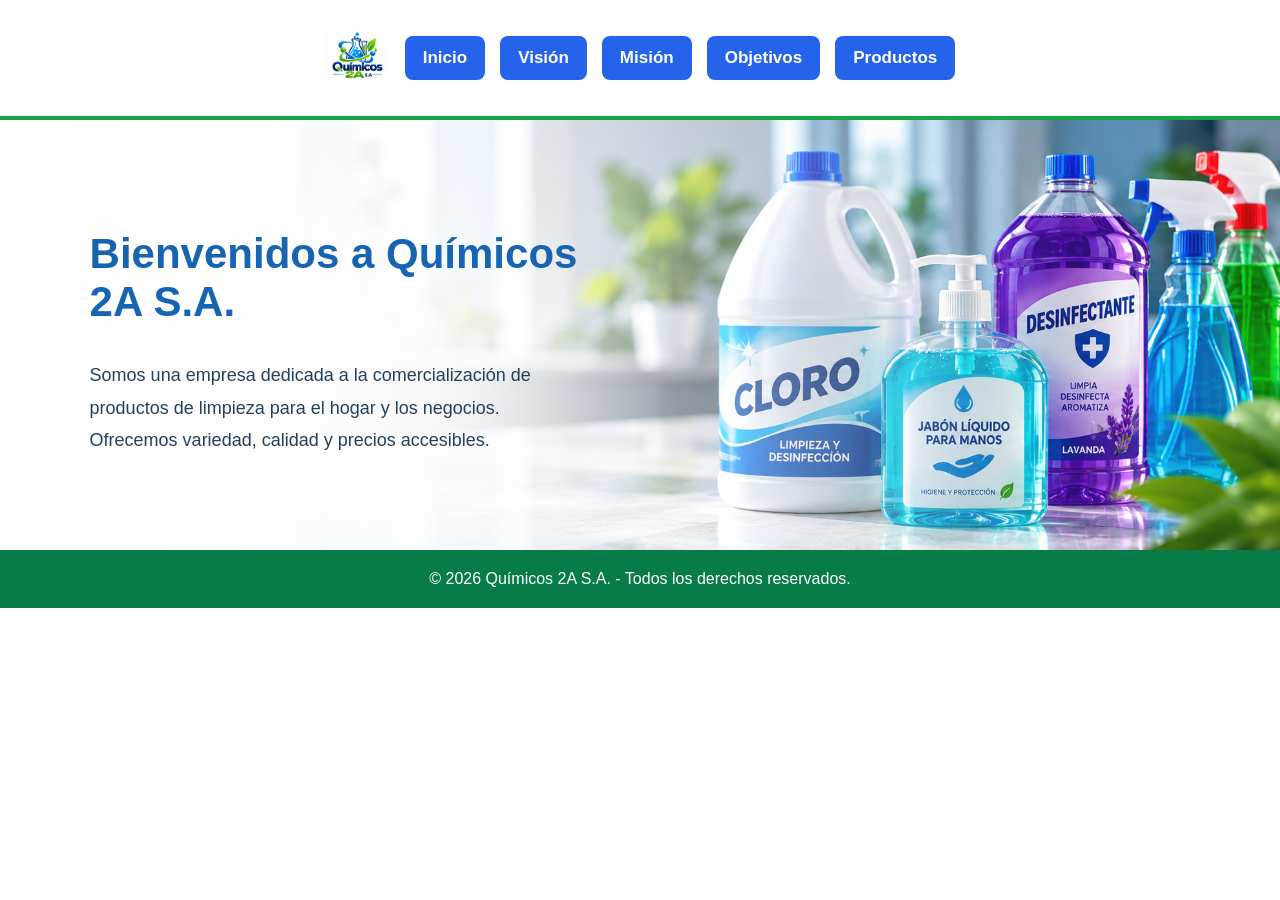
<file: index.html>
<!DOCTYPE HTML PUBLIC "-//W3C//DTD HTML 4.01 Frameset//EN" "http://www.w3.org/TR/html4/frameset.dtd">
<html lang="es"><head><meta http-equiv="Content-Type" content="text/html; charset=UTF-8"><title>Químicos 2A S.A.</title><link rel="icon" type="image/jpeg" href="logo.jpg"></head>
<frameset rows="120,*" frameborder="0" border="0" framespacing="0">
<frame src="menu.html" name="menu" scrolling="no" noresize>
<frame src="inicio.html" name="contenido" scrolling="auto">
<noframes><body><p>Tu navegador no admite marcos. <a href="inicio.html">Abrir inicio</a></p></body></noframes>
</frameset></html>
</file>
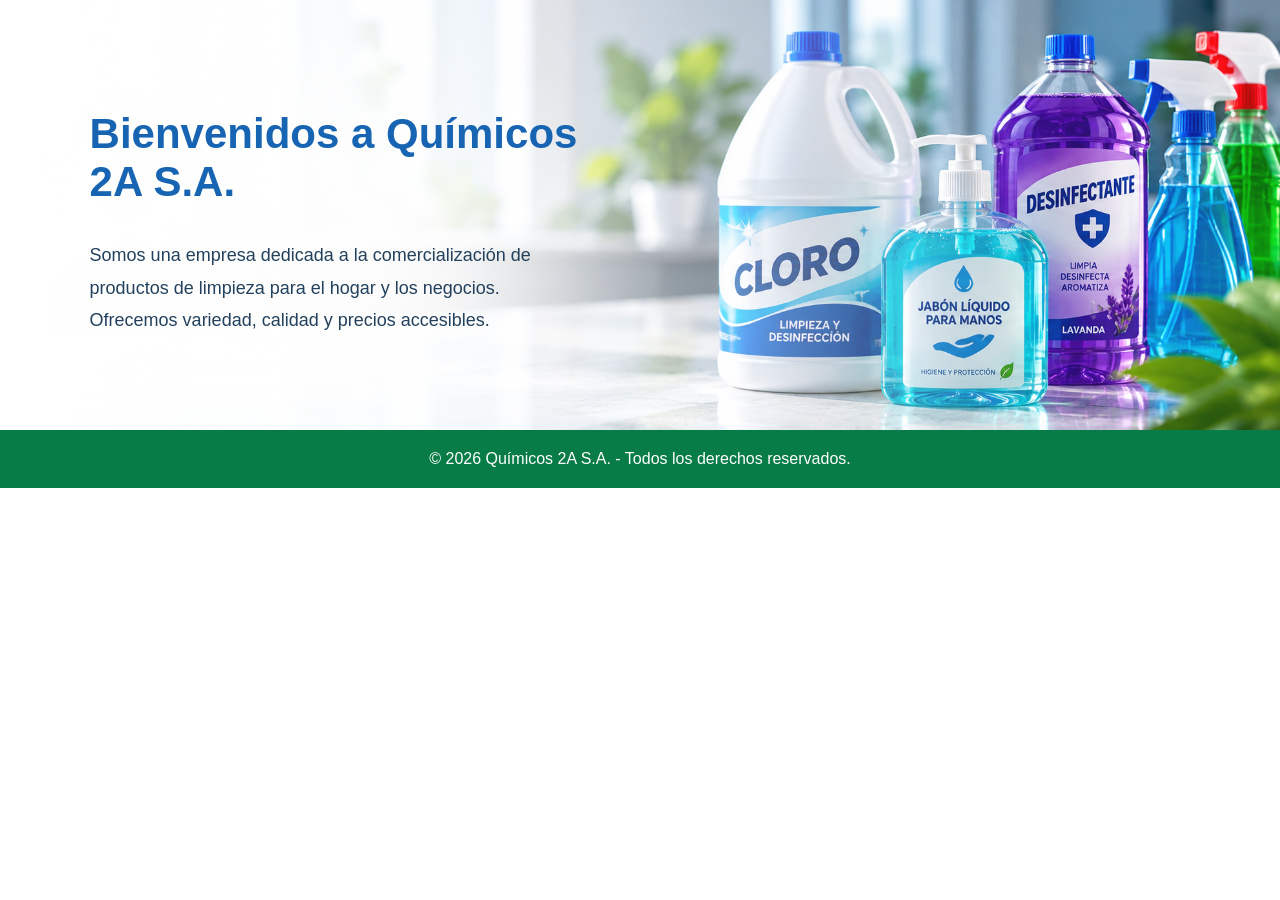
<file: inicio.html>
<!DOCTYPE html>
<html lang="es">
<head>
<meta charset="UTF-8">
<meta name="viewport" content="width=device-width, initial-scale=1.0">
<title>Inicio - Químicos 2A S.A.</title>
<link rel="icon" type="image/jpeg" href="logo.jpg">
<link rel="stylesheet" href="estilos.css">
</head>
<body>
<section id="inicio">
<h1>Bienvenidos a Químicos 2A S.A.</h1>
<p>
            Somos una empresa dedicada a la comercialización
            de productos de limpieza para el hogar y los negocios.
            Ofrecemos variedad, calidad y precios accesibles.
        </p>
</section>
<footer>© 2026 Químicos 2A S.A. - Todos los derechos reservados.</footer>
</body>
</html>
</file>
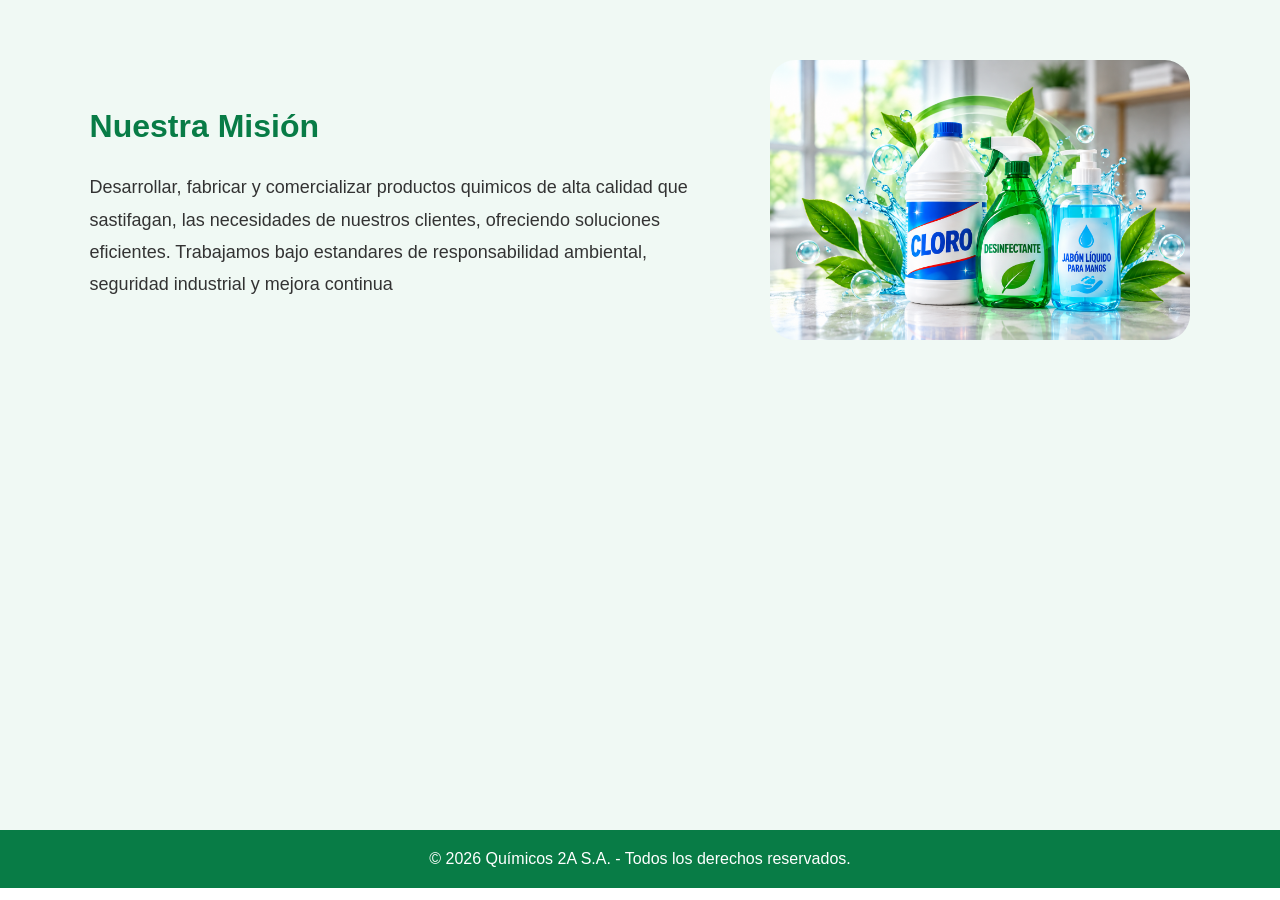
<file: mision.html>
<!DOCTYPE html>
<html lang="es">
<head>
<meta charset="UTF-8">
<meta name="viewport" content="width=device-width, initial-scale=1.0">
<title>Mision - Químicos 2A S.A.</title>
<link rel="icon" type="image/jpeg" href="logo.jpg">
<link rel="stylesheet" href="estilos.css">
</head>
<body>
<section id="mision">
<div class="seccion-contenido">
<div class="seccion-texto">
<h2> Nuestra Misión</h2>
<p>
                   Desarrollar, fabricar y comercializar productos quimicos de alta 
                   calidad que sastifagan, las necesidades de nuestros clientes, ofreciendo
                   soluciones eficientes. Trabajamos bajo estandares de responsabilidad 
                   ambiental, seguridad industrial y mejora continua
                </p>
</div>
<img alt="Imagen de Misión" class="imagen-seccion" src="mision.jpg"/>
</div>
</section>
<footer>© 2026 Químicos 2A S.A. - Todos los derechos reservados.</footer>
</body>
</html>
</file>
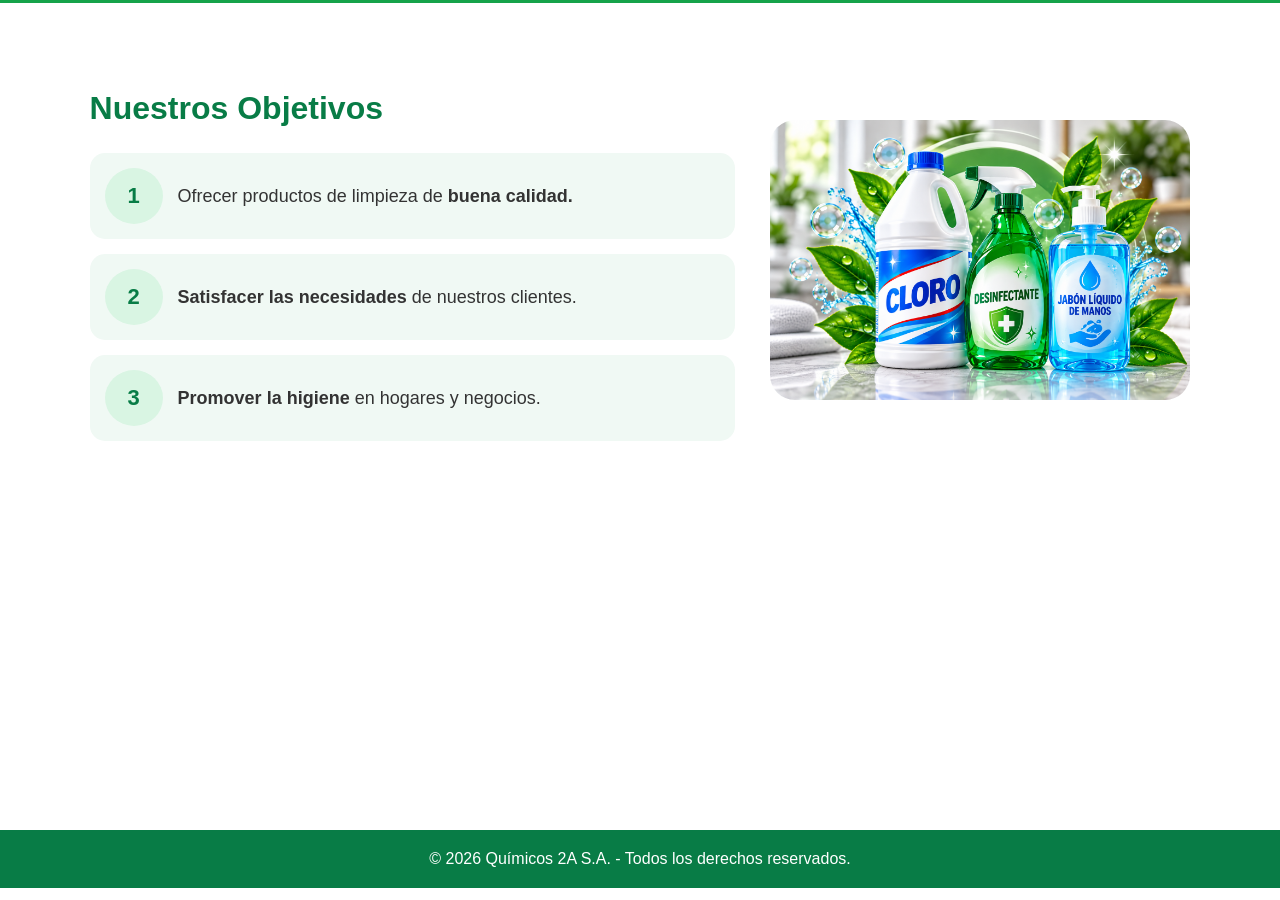
<file: objetivos.html>
<!DOCTYPE html>
<html lang="es">
<head>
<meta charset="UTF-8">
<meta name="viewport" content="width=device-width, initial-scale=1.0">
<title>Objetivo - Químicos 2A S.A.</title>
<link rel="icon" type="image/jpeg" href="logo.jpg">
<link rel="stylesheet" href="estilos.css">
</head>
<body>
<section id="objetivo">
<div class="objetivo-contenido">
<div class="objetivo-texto">
<h2> Nuestros Objetivos</h2>
<div class="objetivo-item">
<span class="objetivo-icono">1</span>
<p>
                        Ofrecer productos de limpieza de
                        <strong>buena calidad.</strong>
</p>
</div>
<div class="objetivo-item">
<span class="objetivo-icono">2</span>
<p>
<strong>Satisfacer las necesidades</strong>
                        de nuestros clientes.
                    </p>
</div>
<div class="objetivo-item">
<span class="objetivo-icono">3</span>
<p>
<strong>Promover la higiene</strong>
                        en hogares y negocios.
                    </p>
</div>
</div>
<img alt="Imagen de Objetivos" class="imagen-objetivo" src="objetivo.jpg"/>
</div>
</section>
<footer>© 2026 Químicos 2A S.A. - Todos los derechos reservados.</footer>
</body>
</html>
</file>
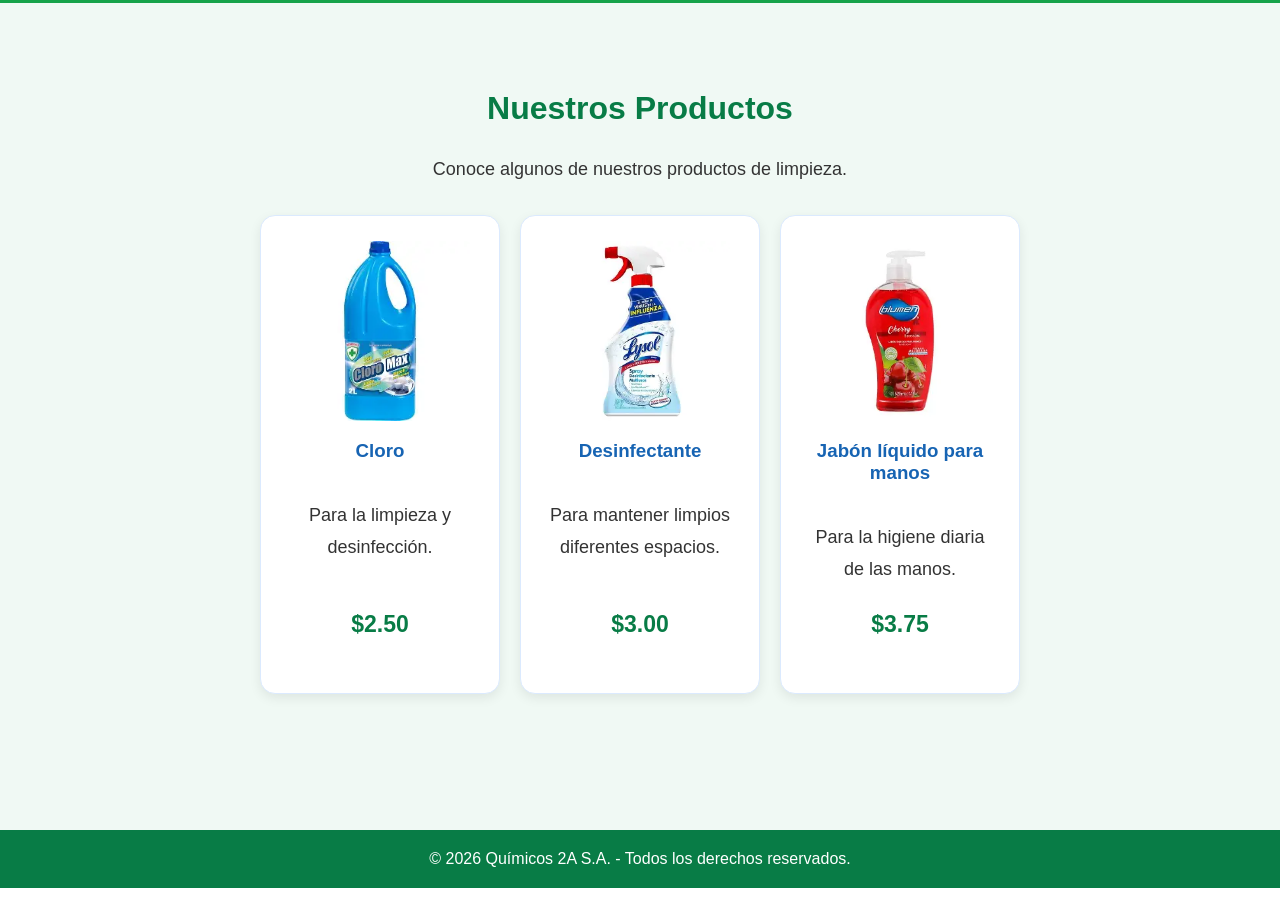
<file: productos.html>
<!DOCTYPE html>
<html lang="es">
<head>
<meta charset="UTF-8">
<meta name="viewport" content="width=device-width, initial-scale=1.0">
<title>Productos - Químicos 2A S.A.</title>
<link rel="icon" type="image/jpeg" href="logo.jpg">
<link rel="stylesheet" href="estilos.css">
</head>
<body>
<section id="productos">
<h2> Nuestros Productos</h2>
<p>Conoce algunos de nuestros productos de limpieza.</p>
<div class="lista-productos">
<div class="producto">
<img alt="Cloro" class="imagen-producto" src="cloro.jpg"/>
<h3> Cloro</h3>
<p>Para la limpieza y desinfección.</p>
<p class="precio">$2.50</p>
</div>
<div class="producto">
<img alt="Desinfectante" class="imagen-producto" src="desinfectante.jpg"/>
<h3> Desinfectante</h3>
<p> Para mantener limpios diferentes espacios.</p>
<p class="precio">$3.00</p>
</div>
<div class="producto">
<img alt="Jabón líquido para manos" class="imagen-producto" src="jabon.jpg"/>
<h3> Jabón líquido para manos</h3>
<p>Para la higiene diaria de las manos.</p>
<p class="precio">$3.75</p>
</div>
</div>
</section>
<footer>© 2026 Químicos 2A S.A. - Todos los derechos reservados.</footer>
</body>
</html>
</file>
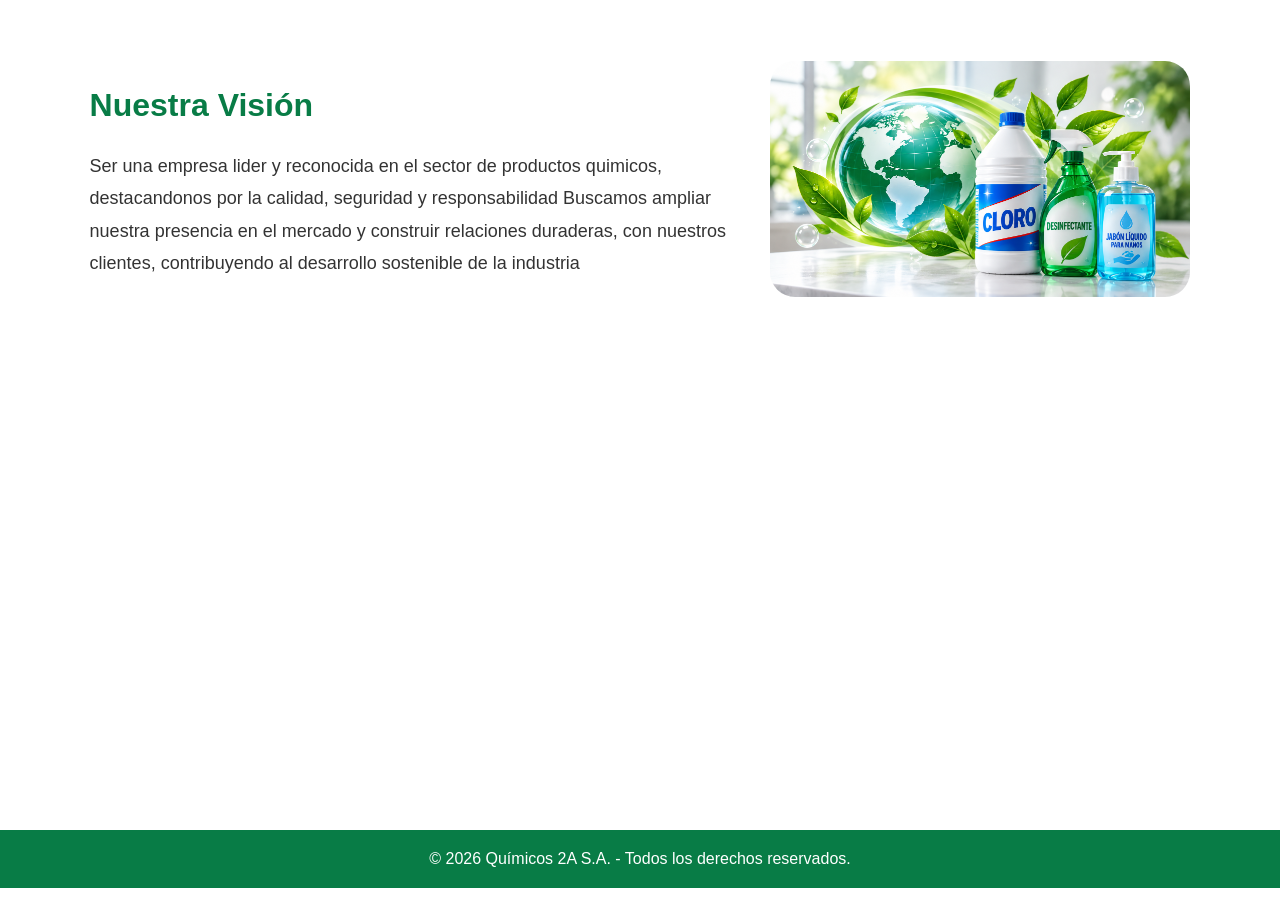
<file: vision.html>
<!DOCTYPE html>
<html lang="es">
<head>
<meta charset="UTF-8">
<meta name="viewport" content="width=device-width, initial-scale=1.0">
<title>Vision - Químicos 2A S.A.</title>
<link rel="icon" type="image/jpeg" href="logo.jpg">
<link rel="stylesheet" href="estilos.css">
</head>
<body>
<section id="vision">
<div class="seccion-contenido">
<div class="seccion-texto">
<h2>Nuestra Visión</h2>
<p>
                    Ser una empresa lider y reconocida en el sector de productos 
                    quimicos, destacandonos por la calidad, seguridad y responsabilidad
                    Buscamos ampliar nuestra presencia en el mercado y construir relaciones 
                    duraderas, con nuestros clientes, contribuyendo al desarrollo sostenible de 
                    la industria 
               </p>
</div>
<img alt="Imagen de Visión" class="imagen-seccion" src="vision.jpg"/>
</div>
</section>
<footer>© 2026 Químicos 2A S.A. - Todos los derechos reservados.</footer>
</body>
</html>
</file>
<file: estilos.css>
* {
            box-sizing: border-box;
        }

        html {
            scroll-behavior: smooth;
        }

        body {
            margin: 0;
            font-family: Arial, sans-serif;
            background-color: white;
            color: #333;
        }

        /* MENÚ PRINCIPAL */
        nav {
            background-color: white;
            padding: 20px;
            display: flex;
            justify-content: center;
            align-items: center;
            gap: 15px;
            flex-wrap: wrap;
            border-bottom: 4px solid #16a34a;
        }

        .logo {
            width: 65px;
            height: 65px;
            object-fit: contain;
            margin-right: 15px;
        }

        nav a {
            background-color: #2563eb;
            color: white;
            text-decoration: none;
            font-size: 18px;
            font-weight: bold;
            padding: 12px 18px;
            border-radius: 8px;
            transition: 0.3s;
        }

        nav a:hover {
            background-color: #16a34a;
        }

        /* SECCIONES GENERALES */
        section {
            padding: 60px 7%;
            text-align: center;
        }

        h2 {
            color: #087c46;
            font-size: 32px;
        }

        p {
            color: #333;
            font-size: 18px;
            line-height: 1.8;
        }

        /* INICIO CON IMAGEN DE FONDO */
        #inicio {
            background-image: linear-gradient(
                to right,
                rgba(255,255,255,0.97),
                rgba(255,255,255,0.7) 35%,
                rgba(255,255,255,0.05) 80%
            ), url("limpieza.jpg");

            background-size: cover;
            background-position: center;
            background-repeat: no-repeat;
            min-height: 430px;

            display: flex;
            flex-direction: column;
            justify-content: center;
            align-items: flex-start;
            text-align: left;
        }

        #inicio h1 {
            color: #1764b3;
            font-size: 42px;
            max-width: 520px;
            margin-bottom: 15px;
        }

        #inicio p {
            color: #23415d;
            max-width: 500px;
        }

        /* VISIÓN Y MISIÓN */
        .seccion-contenido {
            display: flex;
            align-items: center;
            justify-content: space-between;
            gap: 40px;
            flex-wrap: wrap;
        }

        .seccion-texto {
            flex: 1;
            min-width: 250px;
            text-align: left;
        }

        .imagen-seccion {
            width: 420px;
            max-width: 100%;
            height: auto;
            border-radius: 25px;
        }

        #mision {
            background-color: #f0f9f4;
        }

        /* OBJETIVOS */
        #objetivo {
            background-color: white;
            border-top: 3px solid #16a34a;
        }

        .objetivo-contenido {
            display: flex;
            align-items: center;
            justify-content: space-between;
            gap: 35px;
            flex-wrap: wrap;
        }

        .objetivo-texto {
            flex: 1;
            min-width: 260px;
            text-align: left;
        }

        .objetivo-item {
            display: flex;
            align-items: center;
            gap: 15px;
            background-color: #f0f9f4;
            padding: 15px;
            border-radius: 15px;
            margin-bottom: 15px;
        }

        .objetivo-icono {
            font-size: 35px;
            background-color: #d9f5e3;
            padding: 15px;
            border-radius: 50%;
        }

        .objetivo-item p {
            margin: 0;
        }

        .imagen-objetivo {
            width: 420px;
            max-width: 100%;
            height: auto;
            border-radius: 25px;
        }

        /* PRODUCTOS */
        #productos {
            background-color: #f0f9f4;
            border-top: 3px solid #16a34a;
        }

        .lista-productos {
            display: flex;
            justify-content: center;
            flex-wrap: wrap;
            gap: 20px;
            margin-top: 30px;
        }

        .producto {
            background-color: white;
            padding: 25px;
            width: 240px;
            border-radius: 15px;
            border: 1px solid #dbeafe;
            box-shadow: 0 4px 12px rgba(0,0,0,0.08);
            transition: 0.3s;
        }

        .producto:hover {
            transform: translateY(-5px);
        }

        .producto h3 {
            color: #1764b3;
        }

        /* IMÁGENES INDIVIDUALES */
        .imagen-producto {
            width: 100%;
            height: 180px;
            object-fit: contain;
            border-radius: 10px;
        }

        /* PIE DE PÁGINA */
        footer {
            background-color: #087c46;
            color: white;
            text-align: center;
            padding: 20px;
        }

        /* ADAPTACIÓN A CELULARES */
        @media (max-width: 600px) {
            nav a {
                font-size: 15px;
                padding: 10px 12px;
            }

            #inicio {
                padding: 60px 25px;
                background-position: 65% center;
            }

            #inicio h1 {
                font-size: 30px;
            }

            .seccion-texto,
            .objetivo-texto {
                text-align: center;
            }

            .seccion-contenido,
            .objetivo-contenido {
                justify-content: center;
            }
        }
    
/* Ajustes corregidos */
section {min-height:calc(100vh - 70px)}
.precio {font-weight:bold; color:#087c46; font-size:23px; margin-top:12px}
.objetivo-icono {font-size:22px; color:#087c46; font-weight:bold; min-width:58px; text-align:center}
.producto {display:flex;flex-direction:column;align-items:center}
.producto .precio {margin-top:auto}
@media(max-width:600px){section{padding:35px 6%}}
</file>
